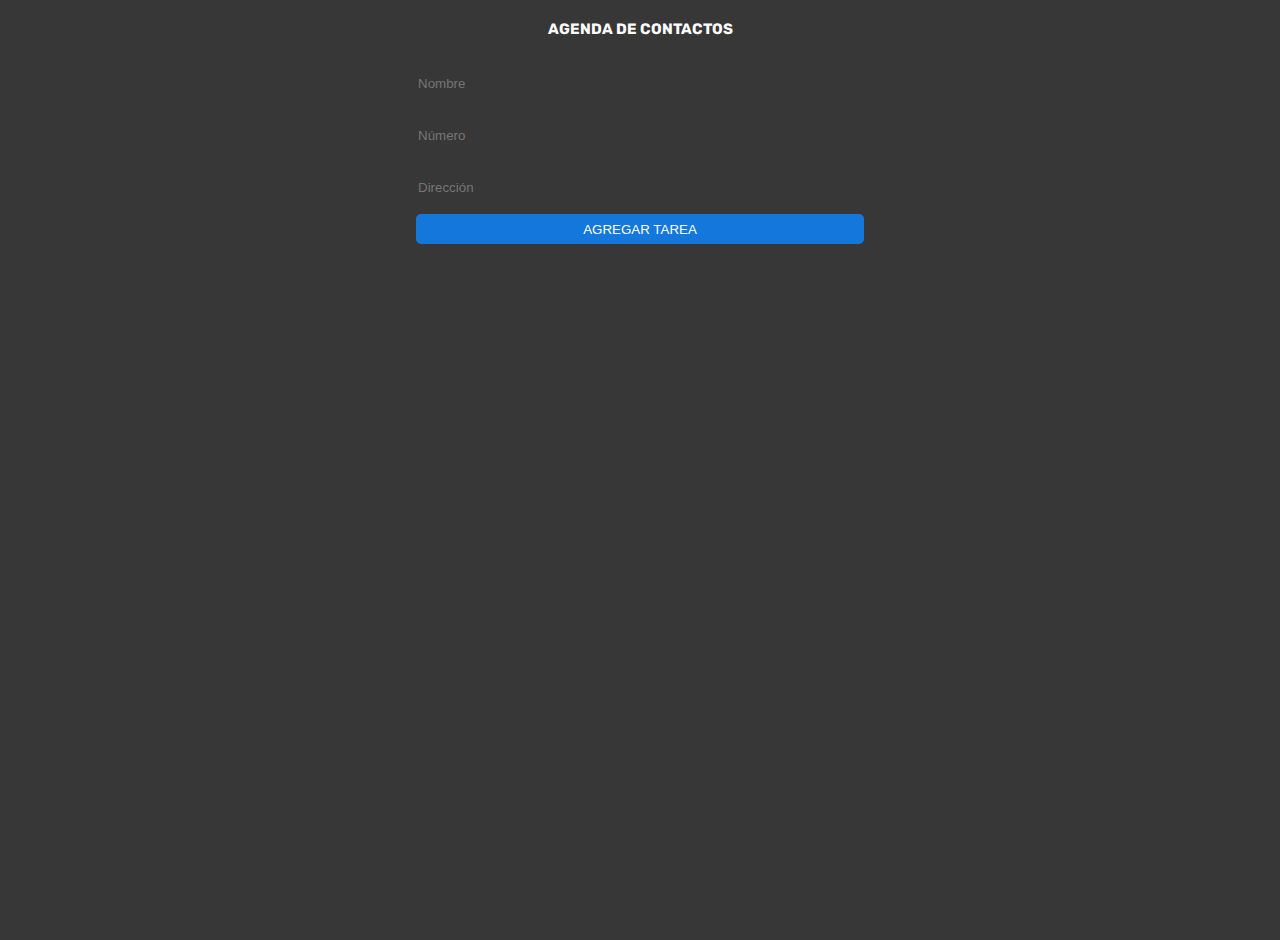
<file: index.html>
<!DOCTYPE html>
<html lang="es">
<head>
    <meta charset="UTF-8">
    <meta http-equiv="X-UA-Compatible" content="IE=edge">
    <meta name="viewport" content="width=device-width, initial-scale=1.0">
    <!-- Fuentes de Google Fonts -->
    <link rel="preconnect" href="https://fonts.googleapis.com">
    <link rel="preconnect" href="https://fonts.gstatic.com" crossorigin>
    <link href="https://fonts.googleapis.com/css2?family=Rubik:ital,wght@0,400;1,300&display=swap" rel="stylesheet">
    <!-- iconos de Google Icons -->
    <link href="https://fonts.googleapis.com/icon?family=Material+Icons" rel="stylesheet">
    
    <link rel="stylesheet" href="estilos.css">
    <title>Agenda de contactos</title>
</head>

<body>
    <div class="contenedor">

        <h2>Agenda de contactos</h2>

        <div class="formulario-datos">
            <input type="text" class="nombre" placeholder="Nombre">
            <input type="text" class="numero" placeholder="Número">
            <input type="text" class="direccion" placeholder="Dirección">
            <button class="btn-agregar-tarea">Agregar tarea</button>
        </div>

        <div class="listado-contactos">
            <!-- <div class="tarea">
                <h3>Nombre</h3>
                <p>Número</p>
                <p>Dirección</p>
                    <span class="material-icons icono">
                    delete_forever
                    </span>
            </div> -->
        </div>
    </div>
    <script src="funciones.js"></script>
    <script src="main.js"></script>
</body>
</html>
</file>
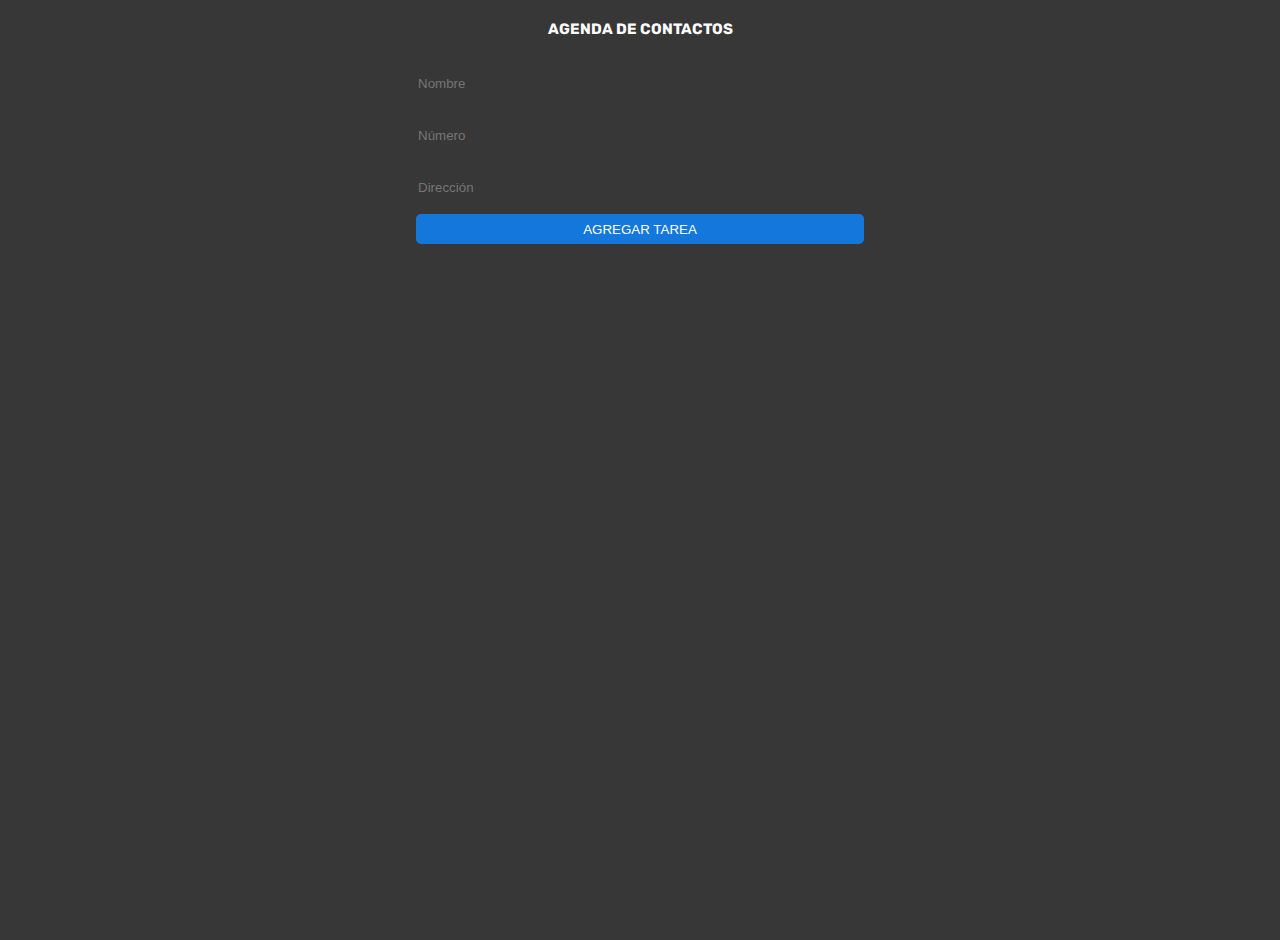
<file: Agenda de contactos/index.html>
<!DOCTYPE html>
<html lang="es">
<head>
    <meta charset="UTF-8">
    <meta http-equiv="X-UA-Compatible" content="IE=edge">
    <meta name="viewport" content="width=device-width, initial-scale=1.0">
    <!-- Fuentes de Google Fonts -->
    <link rel="preconnect" href="https://fonts.googleapis.com">
    <link rel="preconnect" href="https://fonts.gstatic.com" crossorigin>
    <link href="https://fonts.googleapis.com/css2?family=Rubik:ital,wght@0,400;1,300&display=swap" rel="stylesheet">
    <!-- iconos de Google Icons -->
    <link href="https://fonts.googleapis.com/icon?family=Material+Icons" rel="stylesheet">
    
    <link rel="stylesheet" href="estilos.css">
    <title>Agenda de contactos</title>
</head>

<body>
    <div class="contenedor">

        <h2>Agenda de contactos</h2>

        <div class="formulario-datos">
            <input type="text" class="nombre" placeholder="Nombre">
            <input type="text" class="numero" placeholder="Número">
            <input type="text" class="direccion" placeholder="Dirección">
            <button class="btn-agregar-tarea">Agregar tarea</button>
        </div>

        <div class="listado-contactos">
            <!-- <div class="tarea">
                <h3>Nombre</h3>
                <p>Número</p>
                <p>Dirección</p>
                    <span class="material-icons icono">
                    delete_forever
                    </span>
            </div> -->
        </div>
    </div>
    <script src="funciones.js"></script>
    <script src="main.js"></script>
</body>
</html>
</file>
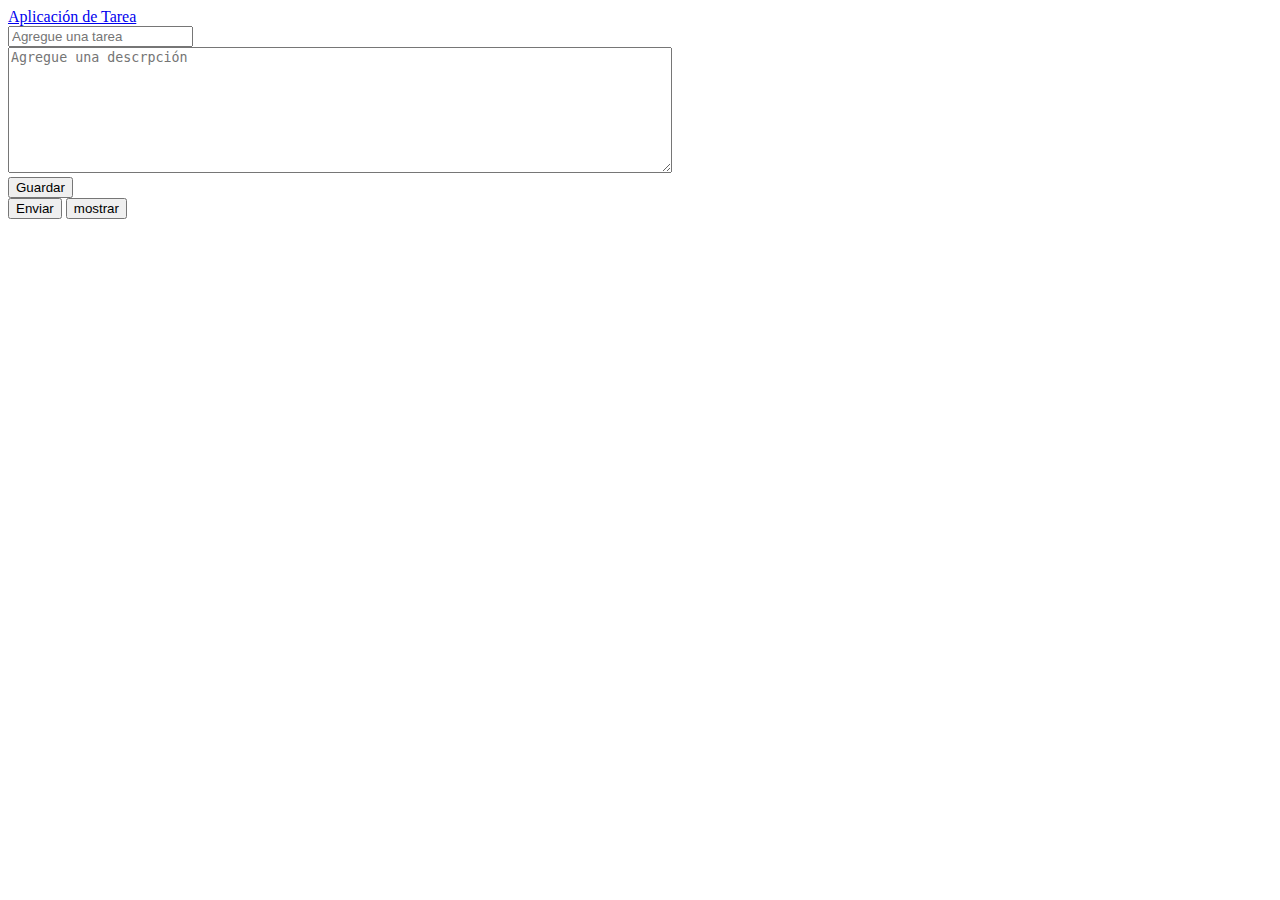
<file: Aplicacion de tareas/index.html>
<!DOCTYPE html>
<html lang="en">
<head>
    <meta charset="UTF-8">
    <meta http-equiv="X-UA-Compatible" content="IE=edge">
    <meta name="viewport" content="width=device-width, initial-scale=1.0">
    <title>Aplicación de tareas en JS</title>
    <link href="https://cdn.jsdelivr.net/npm/bootstrap@5.1.1/dist/css/bootstrap.min.css" rel="stylesheet" integrity="sha384-F3w7mX95PdgyTmZZMECAngseQB83DfGTowi0iMjiWaeVhAn4FJkqJByhZMI3AhiU" crossorigin="anonymous">
</head>

<body>
    <!-- Navegacion -->
    <nav class="navbar navbar-light bg-light">
        <div class="container">
            <a href="#" class="navbar-brand"> Aplicación de Tarea
                
            </a>
        </div>
    </nav>

    <!-- Contenido principal -->
    <div class="container">
        <div class="row pt-5">
            <div class="col-md-4">
                <div class="card">
                    <div class="card-body">
                        <!-- Formulario -->
                        <form id="formTarea">
                            <div class="form-group">
                                <input type="text" id="titulo"  class="form-control" placeholder="Agregue una tarea">
                            </div>

                            <div class="form-group">
                                <textarea id="descripcion" rows="8" cols="80" class="form-control" placeholder="Agregue una descrpción"></textarea>
                            </div>
                                <!-- Boton Guardar -->
                                <button type="submit" class="btn btn-primary btn-block">
                                    Guardar
                                </button>
                        </form>
                    </div>
                </div>
            </div>
            <div class="col-md-8">
                <div id="tareas">
                </div>
            </div>
        </div>
    </div>
    <button onclick="doRequest()" type="peticion" class="btn btn-primary">
        Enviar
    </button>

    <button onclick="show()" type="mostrar" class="btn btn-primary">
        mostrar
    </button>

    <!-- SCRIPTS -->
    <script src="app.js"></script>
</body>
</html>
</file>
<file: estilos.css>
*::after, *::before{
    margin: 0px;
    padding: 0px;
    box-sizing: border-box;
}

html{
    font-family: 'Rubik', sans-serif;
    background-color: rgb(56, 55, 55);
    color: white;
    font-size: 62.5%;
}

.contenedor{
    height: 100vh;
    width: 70vw;
    margin: 2rem auto;
}

.contenedor h2{
    text-transform: uppercase;
    text-align: center;
    margin-bottom: 2rem;
    font: 2.3rem;
}

.formulario-datos{
    display: block;
    display: flex;
    flex-direction: column;
    width: 50%;
    margin: 1rem auto;
}

.formulario-datos input{
    margin: 1rem 0rem;
    line-height: 3rem;
    background: none;
    color: white;
    outline: 0;
    border: 0;
}

.formulario-datos :active{
    border-bottom: dodgerblue 1px solid;
}

.formulario-datos :focus{
    border-bottom: dodgerblue 1px solid;
}

.formulario-datos button{
    margin: 0;
    background-color: rgb(19, 119, 219);
    color: white;
    text-transform: uppercase;
    height: 3rem;
    border-radius: 5px;
    outline: 0;
    border: 0;
}   

.listado-tareas{
    display: flex;
    flex-direction: column;
}

.tarea{
    display: flex;
    flex-direction: row;
    justify-content: space-between;
    height: 4rem;
}

.icono{
    color: tomato;
    cursor: pointer;
}
</file>
<file: Agenda de contactos/estilos.css>
*::after, *::before{
    margin: 0px;
    padding: 0px;
    box-sizing: border-box;
}

html{
    font-family: 'Rubik', sans-serif;
    background-color: rgb(56, 55, 55);
    color: white;
    font-size: 62.5%;
}

.contenedor{
    height: 100vh;
    width: 70vw;
    margin: 2rem auto;
}

.contenedor h2{
    text-transform: uppercase;
    text-align: center;
    margin-bottom: 2rem;
    font: 2.3rem;
}

.formulario-datos{
    display: block;
    display: flex;
    flex-direction: column;
    width: 50%;
    margin: 1rem auto;
}

.formulario-datos input{
    margin: 1rem 0rem;
    line-height: 3rem;
    background: none;
    color: white;
    outline: 0;
    border: 0;
}

.formulario-datos :active{
    border-bottom: dodgerblue 1px solid;
}

.formulario-datos :focus{
    border-bottom: dodgerblue 1px solid;
}

.formulario-datos button{
    margin: 0;
    background-color: rgb(19, 119, 219);
    color: white;
    text-transform: uppercase;
    height: 3rem;
    border-radius: 5px;
    outline: 0;
    border: 0;
}   

.listado-tareas{
    display: flex;
    flex-direction: column;
}

.tarea{
    display: flex;
    flex-direction: row;
    justify-content: space-between;
    height: 4rem;
}

.icono{
    color: tomato;
    cursor: pointer;
}
</file>
